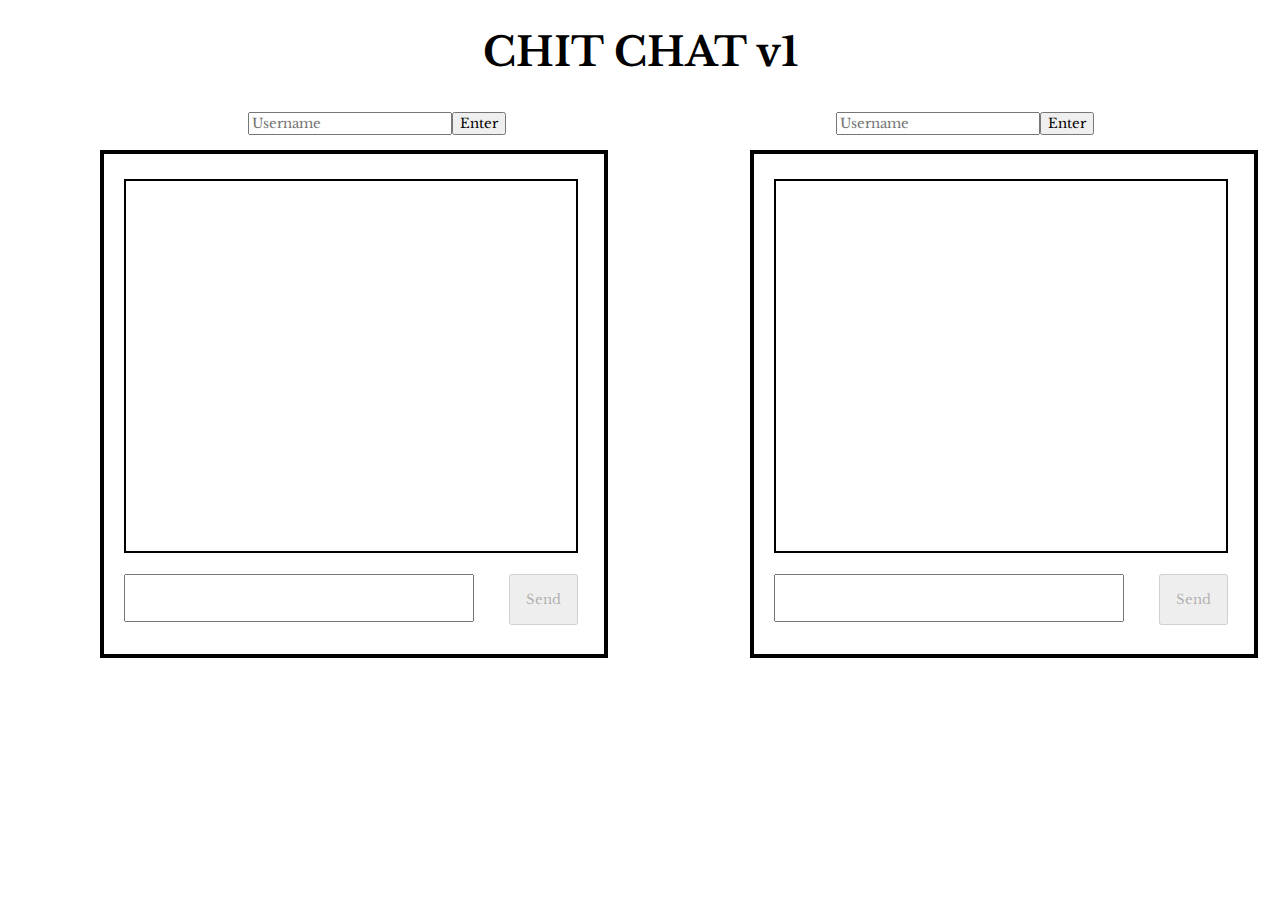
<file: index.html>
<!DOCTYPE html>
<html lang="en">

<head>
    <meta charset="UTF-8">
    <meta name="viewport" content="width=device-width, initial-scale=1.0">
    <link rel="stylesheet" href="style.css">
    <link rel="preconnect" href="https://fonts.gstatic.com">
    <link rel="preconnect" href="https://fonts.gstatic.com">
    <link href="https://fonts.googleapis.com/css2?family=Libre+Baskerville&display=swap" rel="stylesheet">
    <title>Chit Chat</title>
    <link rel="stylesheet" href="https://cdn.jsdelivr.net/npm/bootstrap@4.5.3/dist/css/bootstrap.min.css"
        integrity="sha384-TX8t27EcRE3e/ihU7zmQxVncDAy5uIKz4rEkgIXeMed4M0jlfIDPvg6uqKI2xXr2" crossorigin="anonymous">
</head>

<body>
    <h1>CHIT CHAT v1</h1>
    <div id="usernamemain">
        <input type="text" placeholder="Username" id="user1"><button id="sendun1">Enter</button>
        <input type="text" placeholder="Username" id="user2"><button id="sendun2">Enter</button>
    </div>
    <div class="msgbox1">
        <p style="text-align: center;" id="p1"></p>
        <div class="msgdisplay1">
            <div id="left1"></div>
            <div id="right1"></div>


        </div>

        <div class="msgwrite1">
            <input type="text" id="rare1">
            <button class="send btn btn-success" id="send11">Send</button>
        </div>
    </div>

    <div class="msgbox2">
        <p style="text-align: center;" id="p2"></p>
        <div class="msgdisplay1">
            <div id="left2"></div>
            <div id="right2"></div>


        </div>
        <div class="msgwrite1">
            <input type="text" id="rare2">
            <button class="send btn btn-success" id="send12" >Send</button>
        </div>
    </div>



    <script src="https://code.jquery.com/jquery-3.5.1.slim.min.js"
        integrity="sha384-DfXdz2htPH0lsSSs5nCTpuj/zy4C+OGpamoFVy38MVBnE+IbbVYUew+OrCXaRkfj"
        crossorigin="anonymous"></script>
    <script src="https://cdn.jsdelivr.net/npm/bootstrap@4.5.3/dist/js/bootstrap.bundle.min.js"
        integrity="sha384-ho+j7jyWK8fNQe+A12Hb8AhRq26LrZ/JpcUGGOn+Y7RsweNrtN/tE3MoK7ZeZDyx"
        crossorigin="anonymous"></script>
    <script src="jquery.js"></script>
    <script>
        
        $(document).ready(function () {
            document.getElementById("send11").disabled = true;
            document.getElementById("send12").disabled = true;


            $("#sendun1").click(function () {
                var un1 = document.getElementById("user1").value;
                if (un1 != "") {
                    document.getElementById("send11").disabled = false;
                    document.getElementById("user1").disabled = true;
                    document.getElementById("sendun1").disabled = true;
                    document.getElementById("user1").value = "";
                    $('#p2').append(un1,' is online. Say Hi!');
                }
                else
                {
                    alert("Please enter a valid user name to continue to chatting.")
                }
            })
            $("#sendun2").click(function () {
                var un2 = document.getElementById("user2").value;
                if (un2 != "") {
                    document.getElementById("send12").disabled = false;
                    document.getElementById("user2").disabled = true;
                    document.getElementById("sendun2").disabled = true;
                    document.getElementById("user2").value = "";
                    $('#p1').append(un2,' is online. Say Hi!');
                }
                else
                {
                    alert("Please enter a valid user name to continue to chatting.")
                }
            })

            function updateScroll1(){
                var element = document.getElementById("right1");
                element.scrollTop = element.scrollHeight;
            }
            function updateScroll2(){
                var element = document.getElementById("right2");
                element.scrollTop = element.scrollHeight;
            }
            function updateScroll3(){
                var element = document.getElementById("left1");
                element.scrollTop = element.scrollHeight;
            }
            function updateScroll4(){
                var element = document.getElementById("left2");
                element.scrollTop = element.scrollHeight;
            }
            $('#send11').click(function () {
                var getel = document.getElementById('rare1').value
                if(getel != "")
                {
                $('#right1,#left2').append(getel, '<br><br>')
                document.getElementById("rare1").value = "";
                updateScroll1();
                updateScroll4();
                }
                else
                {
                    alert("Please enter a message.")
                }
                
            })
            $('#send12').click(function () {
                var getel = document.getElementById('rare2').value
                if(getel != "")
                {
                $('#right2,#left1').append('<br>', getel, '<br>')
                document.getElementById("rare2").value = "";
                updateScroll2();
                updateScroll3();
                }
                else
                {
                    alert("Please enter a message.") 
                }

            })
        })
    </script>

</body>

</html>
</file>
<file: style.css>
*{
    font-family: 'Libre Baskerville', serif;
}
body{
    /* background-image: url(2639085-landscape-4k-wallpaper-for-desktop-background-free-download.jpg); */
    /* background-size: cover;
    background-repeat: no-repeat; */
}
h1{
    text-align: center;
    font-size: 40px !important;
    margin-bottom: 35px !important; 
}
.msgbox1{
    position: absolute;
    left: 100px;
    border: 4px solid black;
    width: 500px;
    height: 500px;
}
.msgbox2{
    position: absolute;
    left: 750px;
    border: 4px solid black;
    width: 500px;
    height: 500px;
}
.msgdisplay1{
    position: absolute;
    border: 2px solid black;
    width: 450px;
    height: 370px;
    left: 20px;
    top: 25px;
}
.msgwrite1{
    position: absolute;
    /* border: 4px solid rgb(184, 247, 36); */
    width: 350px;
    height: 50px;
    left: 20px;
    top: 420px;
}
.send{
    position: absolute;
    left: 385px;
    /* top: 0px; */
    padding: 15px;
}
#rare1{
    width: 342px;
    height: 42px;
}
#rare2{
    width: 342px;
    height: 42px;
}
.mws1{
    border: 5px solid black;
    width: 237px;
    height: 90px;
    position: absolute;
    left: 204px;
}
.mws2{
    border: 5px solid black;
    width: 237px;    
    height: 90px;
}
#msgwriteshow2{
    /* border: 5px solid blue; */
    width: 199px;
    height: 90px;
}
#msgwriteshow4{
    /* border: 5px solid blue; */
    width: 199px;
    height: 90px;
}
#left1{
    width: 210px;
    height: 360px;
    position: absolute;
    text-align: left;
    left: 10px;
    font-size: 21px;
    overflow: auto;
}
#left2{
    width: 210px;
    height: 360px;
    position: absolute;
    text-align: left;
    left: 10px;
    font-size: 21px;
    overflow: auto;
}
#right1{
    width: 225px;
    height: 360px;
    position: absolute;
    left: 215px;
    text-align: right;
    font-size: 21px;
    overflow: auto; 
}
#right2{
    width: 225px;
    height: 360px;
    position: absolute;
    left: 215px;
    text-align: right;
    font-size: 21px;
    overflow: auto; 
}
#user2{
    margin-left: 325px;
    margin-bottom: 15px;
}
#user1{
    margin-left: 240px;
}
::-webkit-scrollbar {
    display: none;
}
</file>
